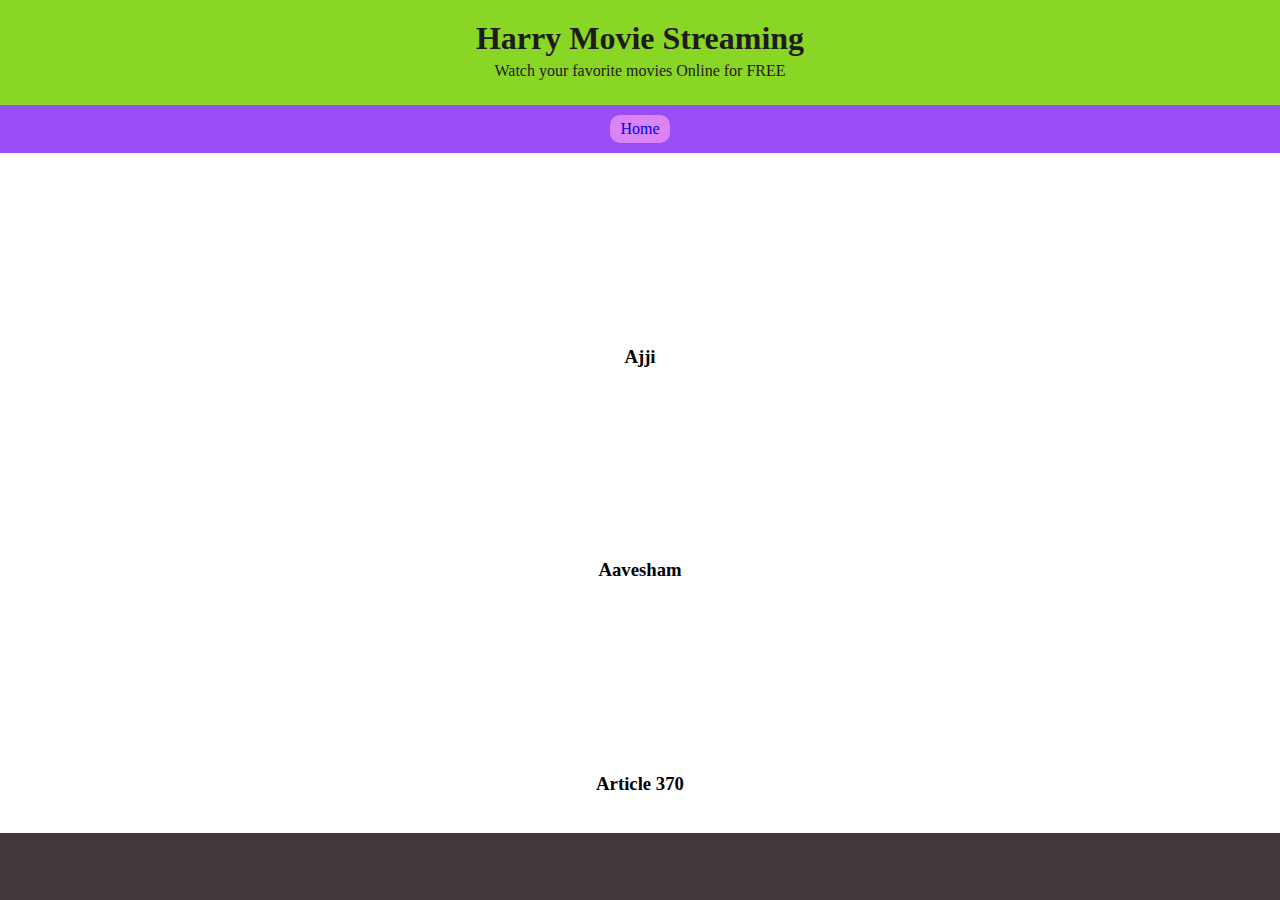
<file: A.html>
<!DOCTYPE html>
<html lang="en">
<head>
    <meta charset="UTF-8">
    <meta name="viewport" content="width=device-width, initial-scale=1.0">
    <title>Movie Streaming Website</title>
    <link rel="Stylesheet" href="Basic.css">
    <script async src="https://pagead2.googlesyndication.com/pagead/js/adsbygoogle.js?client=ca-pub-3216691383054599"
     crossorigin="anonymous"></script>
</head>
<body>
    <div class="header">
        <center><h1>Harry Movie Streaming</h1></center>
        <p>Watch your favorite movies Online for FREE</p>
    </div>
    
    <nav>
        <a href="../index.html">Home</a>
    </nav>
    <center><div class="main-content"  >
        <iframe
         src="https://drive.google.com/file/d/1kuR-LDnCXA41ATEpRV7wm5oUQu6pYJrX/preview"
         frameborder="0" allowfullscreen  
         sandbox="allow-scripts allow-same-origin" ></iframe>
            <h3>Ajji</h3>
        <iframe
         src="https://drive.google.com/file/d/1Aw_NZOqOB6A7zpVvw_PFsvlcU44Lm3F-/preview"
         frameborder="0" allowfullscreen  
         sandbox="allow-scripts allow-same-origin" ></iframe>
            <h3>Aavesham</h3>
        <iframe
         src="https://drive.google.com/file/d/1aJieBxYk_dGawCBl8nUtJbNlCnnogvgZ/preview"
         frameborder="0"allowfullscreen 
         sandbox="allow-scripts allow-same-origin">
            </iframe>
            <h3>Article 370</h3>

    </div></center>   
       
</body>
</html>
</file>
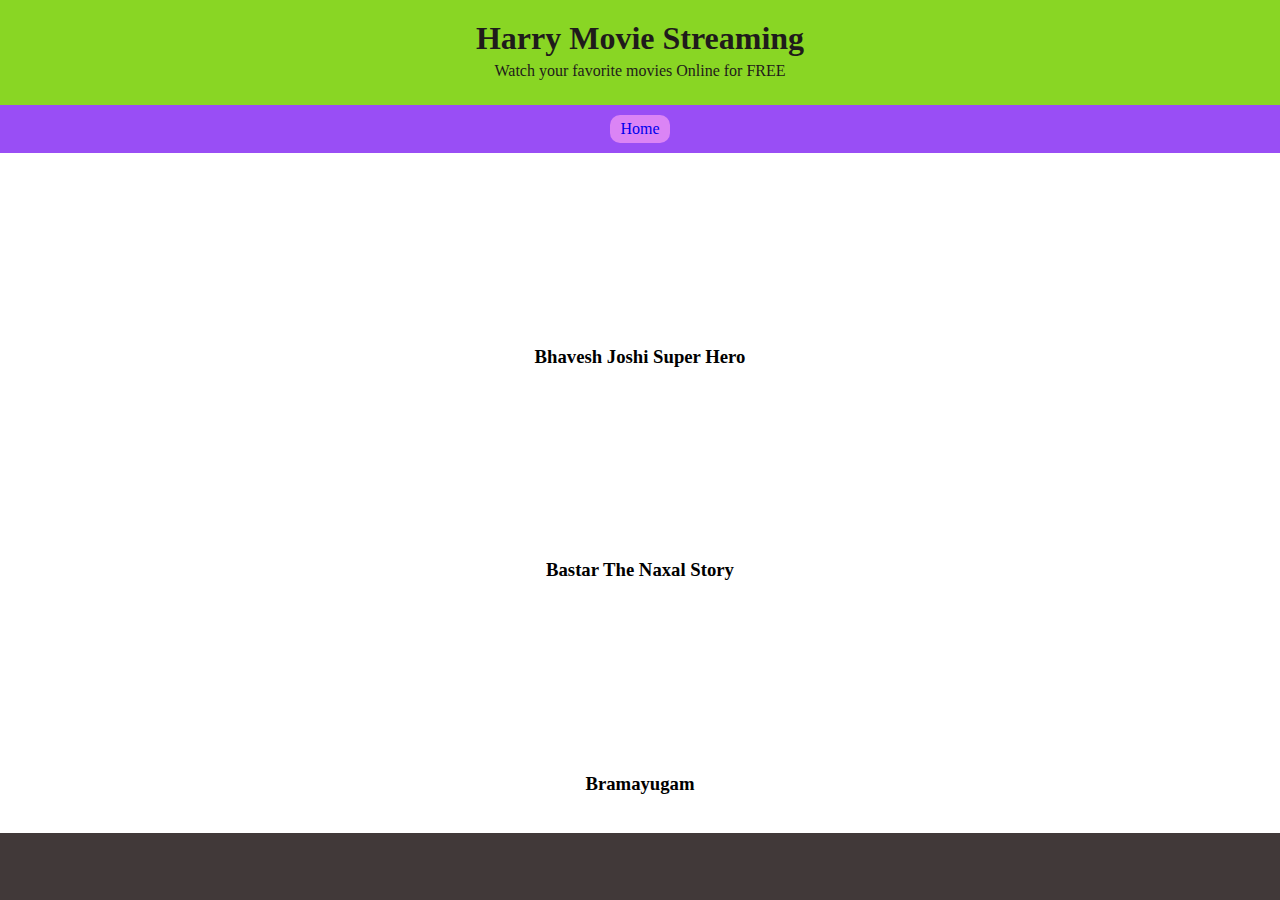
<file: B.html>
<!DOCTYPE html>
<html lang="en">
<head>
    <meta charset="UTF-8">
    <meta name="viewport" content="width=device-width, initial-scale=1.0">
    <title>Movie Streaming Website</title>
    <link rel="Stylesheet" href="Basic.css">
    <script async src="https://pagead2.googlesyndication.com/pagead/js/adsbygoogle.js?client=ca-pub-3216691383054599"
     crossorigin="anonymous"></script>
    
</head>
<body>
    <div class="header">
        <center><h1>Harry Movie Streaming</h1></center>
        <p>Watch your favorite movies Online for FREE</p>
    </div>
    <nav>
        <a href="../index.html">Home</a>
    </nav>
    <center><div class="main-content"  >
        <iframe
  src="https://drive.google.com/file/d/1qyNtOIyStni6lyrmokwu992pN3m7rfeR/preview"
  frameborder="0"
  allowfullscreen sandbox="allow-scripts allow-same-origin" >
    </iframe>
    <h3> Bhavesh Joshi Super Hero</h3>
        <iframe
  src="https://drive.google.com/file/d/1in21ZrLh6MhOBUB47A7VLjGZsWxBKJ_X/preview"
  frameborder="0"
  allowfullscreen sandbox="allow-scripts allow-same-origin" >
    </iframe>
    <h3> Bastar The Naxal Story</h3>
    <iframe
  src="https://drive.google.com/file/d/1MoIFXGEDvwNiIW2sXYuLzgoW18flopUu/preview"
  frameborder="0"
  allowfullscreen sandbox="allow-scripts allow-same-origin" >
    </iframe>
    <h3>Bramayugam</h3>
    
    </div></center>      
</body>
</html>
</file>
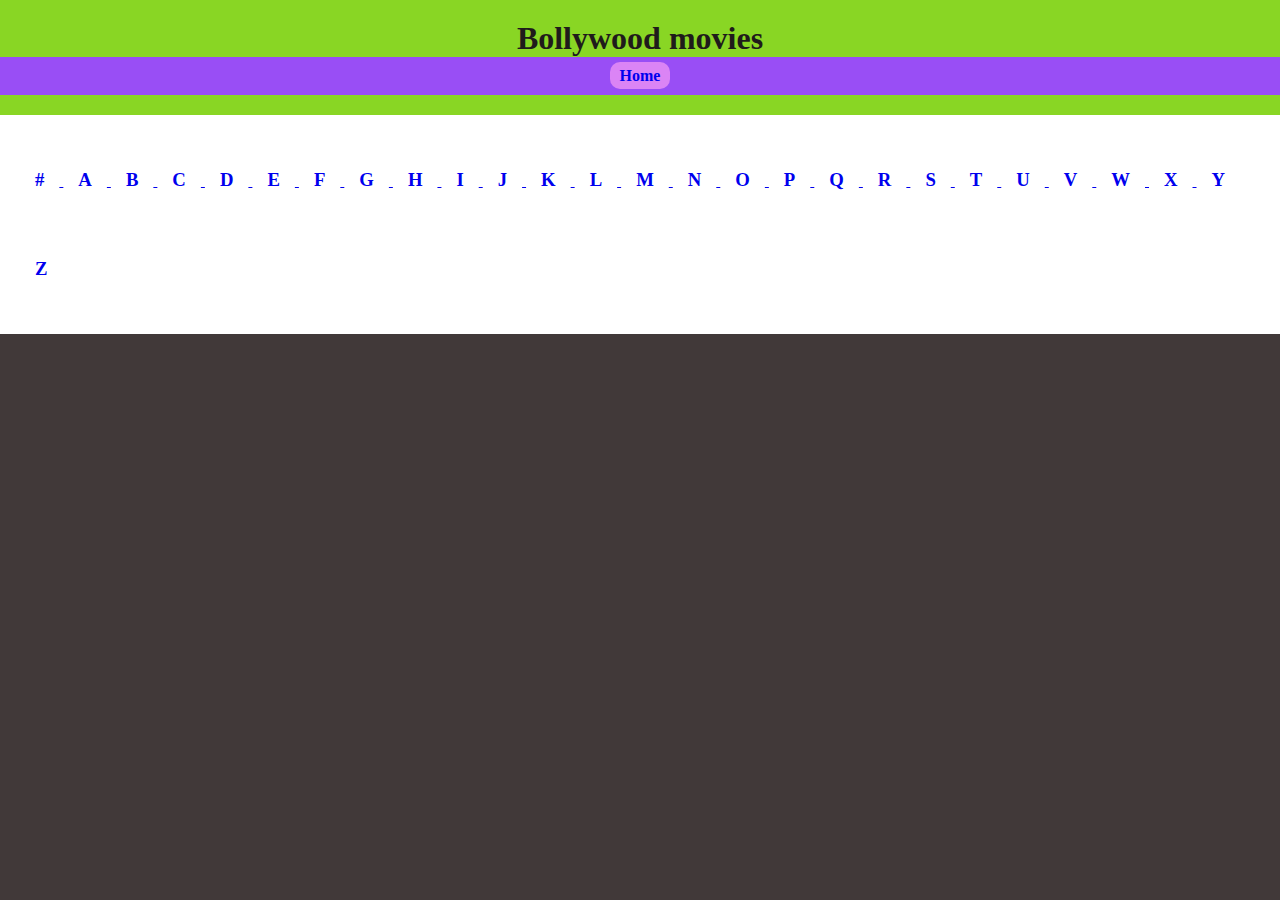
<file: bollywood.html>
<!DOCTYPE html>
<html lang="en">
<head>
    <meta charset="UTF-8">
    <meta name="viewport" content="width=device-width, initial-scale=1.0">
    <title>Movie Streaming Website</title>
    <link rel="Stylesheet" href="Basic.css">
    
<body>
    <div class="header">
        <center><h1>Bollywood movies</h1></center>
        
        
        
        <nav>
            <strong><a href="../index.html">Home</a></strong>
        </nav>
    </div>
    <style>
        .main-content h3 {
            display: inline-block;
            padding: 15px;
        }
    </style>
    <div class="main-content">
        <a href="numbers.html">
        <h3>#</h3>
        <a href="A.html">
        <h3>A</h3>
        <a href="B.html">
        <h3>B</h3>
        <a href="C.html">
        <h3>C</h3>
        <a href="D.html">
        <h3>D</h3>
        <a href="E.html">
        <h3>E</h3>
        <a href="F.html">
        <h3>F</h3>
        <a href="G.html">
        <h3>G</h3>
        <a href="H.html">
        <h3>H</h3>
        <a href="I.html">
        <h3>I</h3>
        <a href="J.html">
        <h3>J</h3>
        <a href="K.html">
        <h3>K</h3>
        <a href="L.html">
        <h3>L</h3>
        <a href="M.html">
        <h3>M</h3>
        <a href="N.html">
        <h3>N</h3>
        <a href="O.html">
        <h3>O</h3>
        <a href="P.html">
        <h3>P</h3>
        <a href="Q.html">
        <h3>Q</h3>
        <a href="R.html">
        <h3>R</h3>
        <a href="S.html">
        <h3>S</h3>
        <a href="T.html">
        <h3>T</h3>
        <a href="U.html">
        <h3>U</h3>
        <a href="V.html">
        <h3>V</h3>
        <a href="W.html">
        <h3>W</h3>
        <a href="X.html">
        <h3>X</h3>
        <a href="Y.html">
        <h3>Y</h3>
        <a href="Z.html">
        <h3>Z</h3>
    </div>
</body>
</html>
</file>
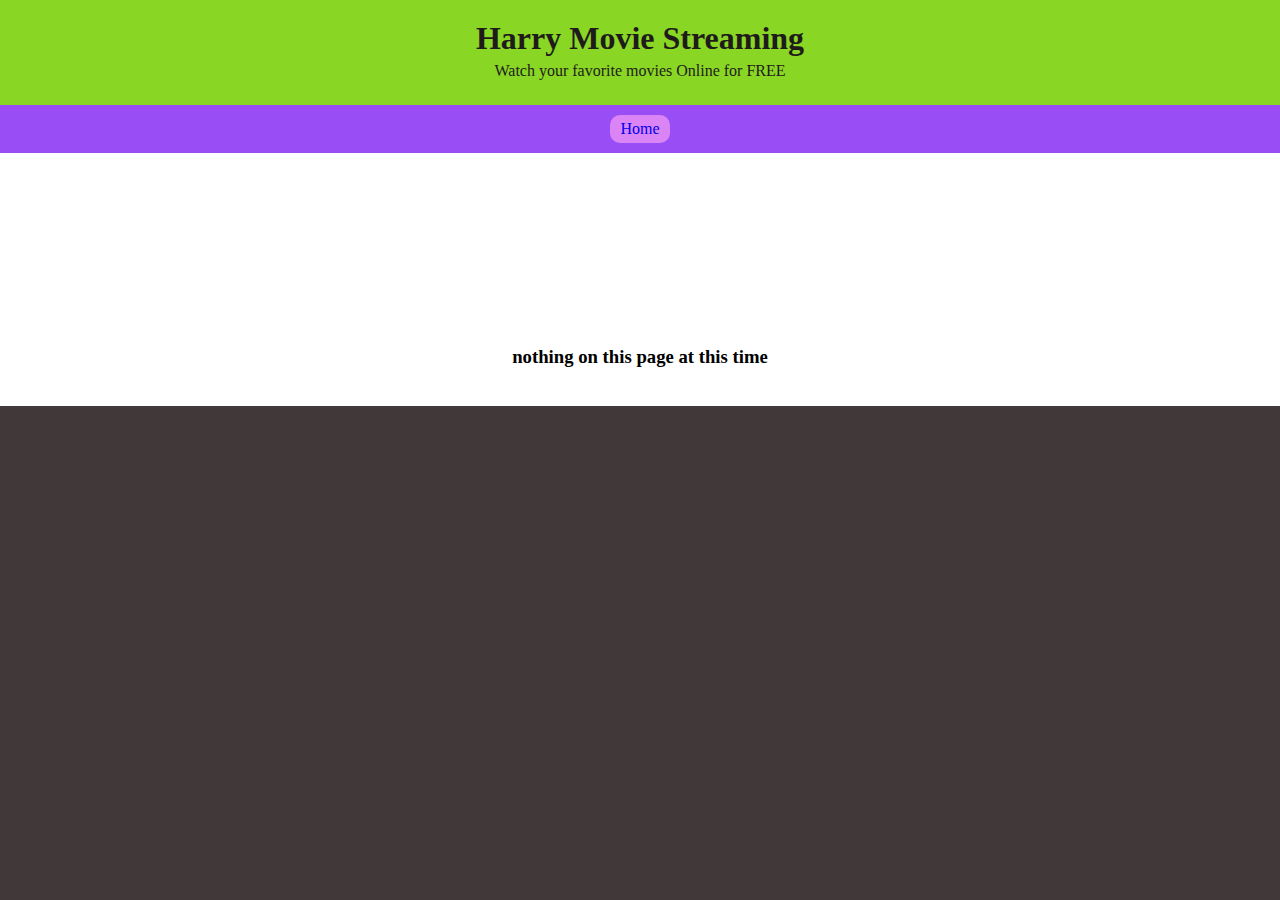
<file: C.html>
<!DOCTYPE html>
<html lang="en">
<head>
    <meta charset="UTF-8">
    <meta name="viewport" content="width=device-width, initial-scale=1.0">
    <title>Movie Streaming Website</title>
    <link rel="Stylesheet" href="Basic.css">
    <script async src="https://pagead2.googlesyndication.com/pagead/js/adsbygoogle.js?client=ca-pub-3216691383054599"
     crossorigin="anonymous"></script>
    
</head>
<body>
    <div class="header">
        <center><h1>Harry Movie Streaming</h1></center>
        <p>Watch your favorite movies Online for FREE</p>
    </div>
    <nav>
        <a href="../index.html">Home</a>
    </nav>
    <center><div class="main-content"  >
    <iframe
  src=""
  frameborder="0"
  allowfullscreen >
    </iframe>
    <h3>nothing on this page at this time</h3>
    </div></center>      
</body>
</html>
</file>
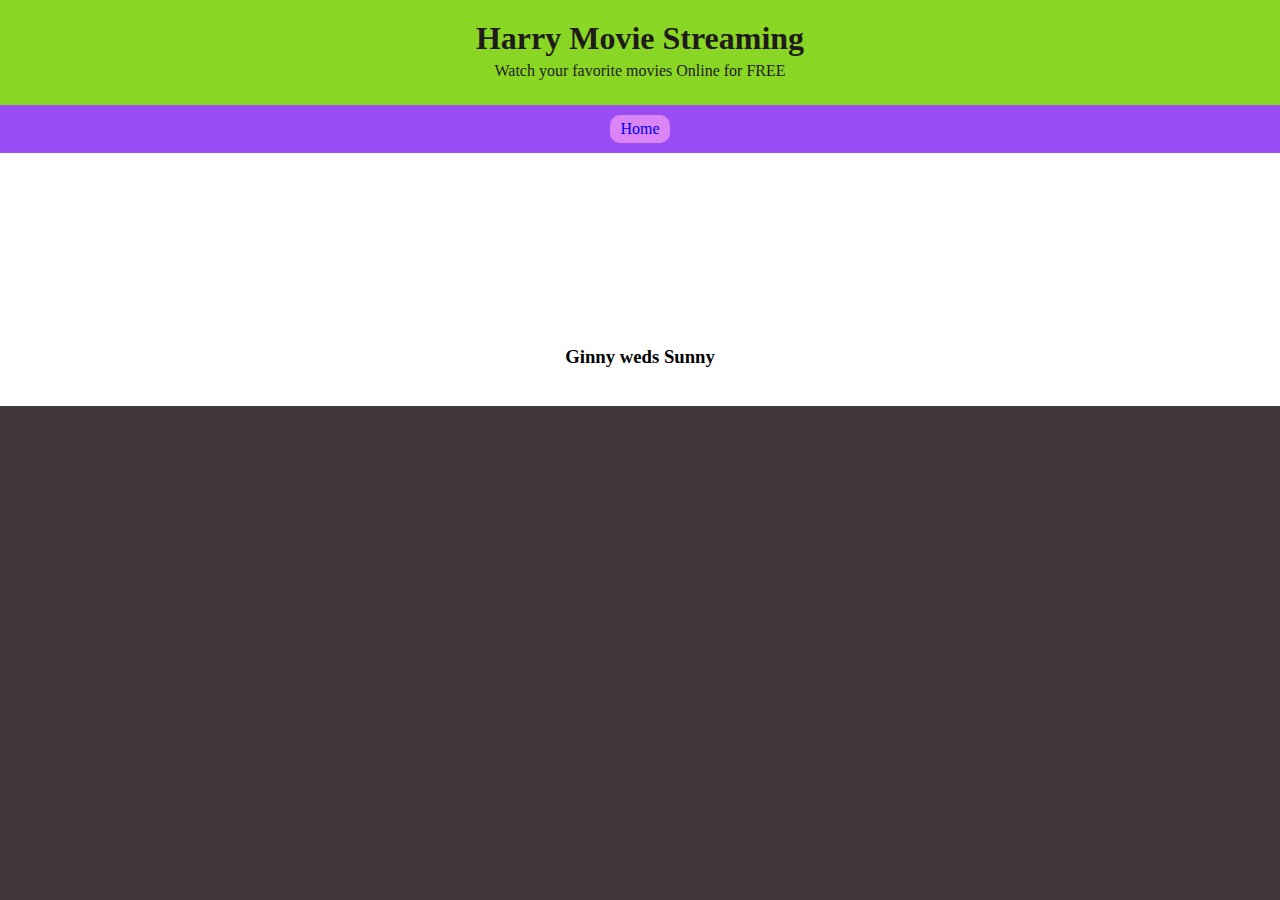
<file: G.html>
<!DOCTYPE html>
<html lang="en">
<head>
    <meta charset="UTF-8">
    <meta name="viewport" content="width=device-width, initial-scale=1.0">
    <title>Movie Streaming Website</title>
    <link rel="Stylesheet" href="Basic.css">
    <script async src="https://pagead2.googlesyndication.com/pagead/js/adsbygoogle.js?client=ca-pub-3216691383054599"
     crossorigin="anonymous"></script>
    
</head>
<body>
    <div class="header">
        <center><h1>Harry Movie Streaming</h1></center>
        <p>Watch your favorite movies Online for FREE</p>
    </div>
    <nav>
        <a href="../index.html">Home</a>
    </nav>
    <center><div class="main-content"  >
    <iframe
  src="https://drive.google.com/file/d/1VowBjwin3glMYMLLR85-qyvIzpG6RRrH/preview"
  frameborder="0"
  allowfullscreen sandbox="allow-scripts allow-same-origin">
    </iframe>
    <h3>Ginny weds Sunny</h3>
    </div></center>      
</body>
</html>
</file>
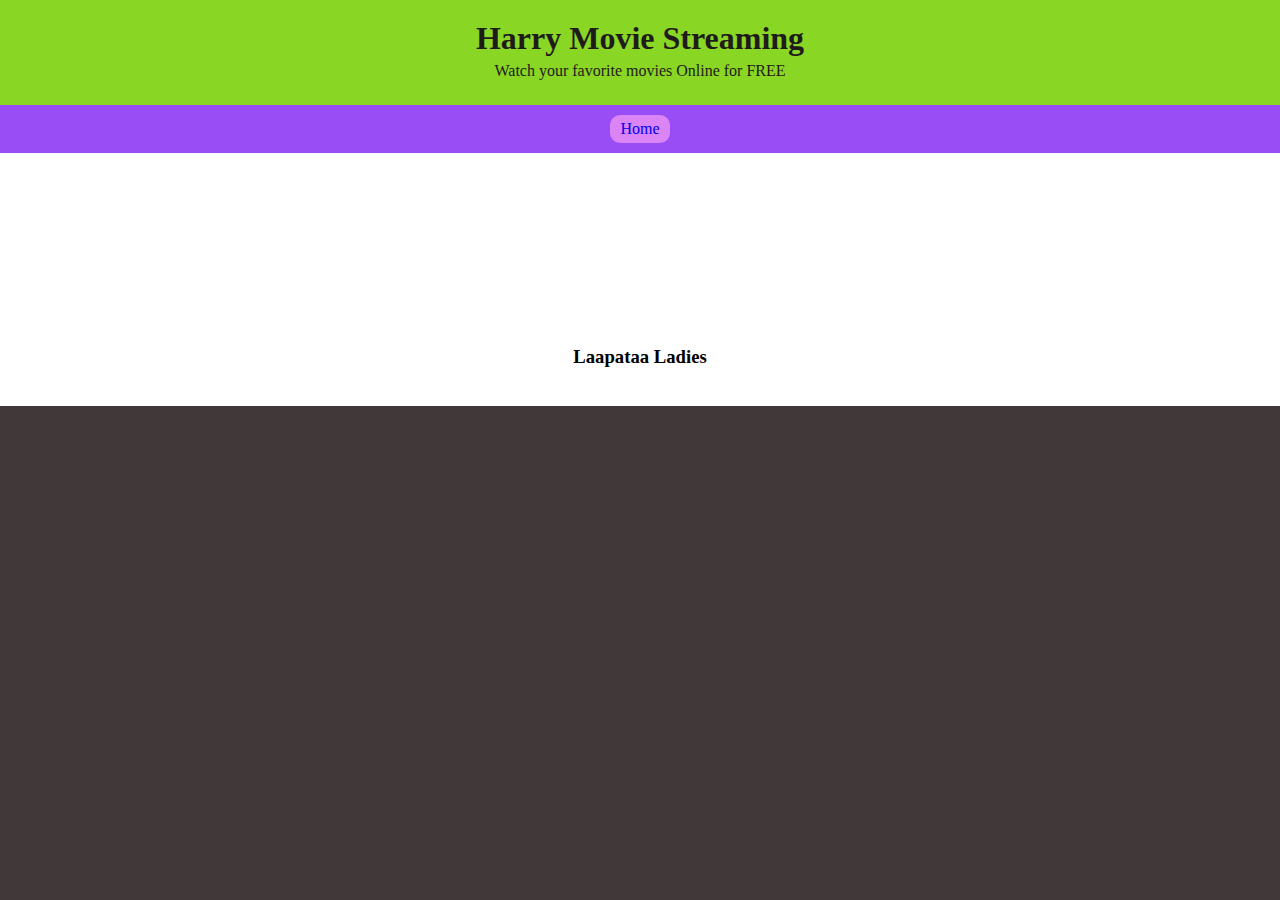
<file: L.html>
<!DOCTYPE html>
<html lang="en">
<head>
    <meta charset="UTF-8">
    <meta name="viewport" content="width=device-width, initial-scale=1.0">
    <title>Movie Streaming Website</title>
    <link rel="Stylesheet" href="Basic.css">
    <script async src="https://pagead2.googlesyndication.com/pagead/js/adsbygoogle.js?client=ca-pub-3216691383054599"
     crossorigin="anonymous"></script>
    
</head>
<body>
    <div class="header">
        <center><h1>Harry Movie Streaming</h1></center>
        <p>Watch your favorite movies Online for FREE</p>
    </div>
    <nav>
        <a href="../index.html">Home</a>
    </nav>
    <center><div class="main-content"  >
    </iframe>
    <iframe src="https://drive.google.com/file/d/1_0zuFp3kz4u8CE9x3zhVFKINEboeZ7RE/preview" frameborder="0" allowfullscreen sandbox="allow-scripts allow-same-origin">
    </iframe>
    <h3>Laapataa Ladies</h3>
    </div></center>      
</body>
</html>
</file>
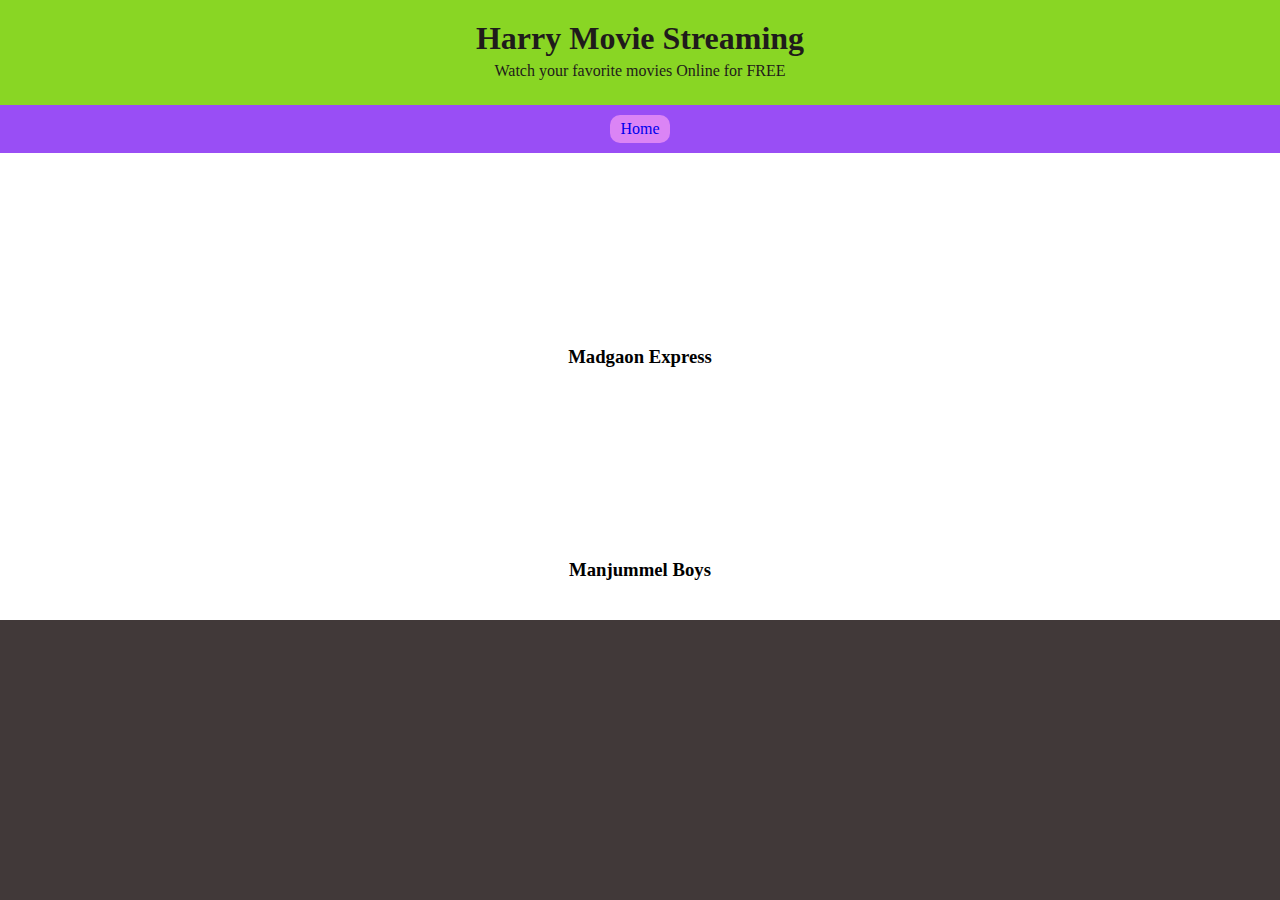
<file: M.html>
<!DOCTYPE html>
<html lang="en">
<head>
    <meta charset="UTF-8">
    <meta name="viewport" content="width=device-width, initial-scale=1.0">
    <title>Movie Streaming Website</title>
    <link rel="Stylesheet" href="Basic.css">
    <script async src="https://pagead2.googlesyndication.com/pagead/js/adsbygoogle.js?client=ca-pub-3216691383054599"
     crossorigin="anonymous"></script>
    
</head>
<body>
    <div class="header">
        <center><h1>Harry Movie Streaming</h1></center>
        <p>Watch your favorite movies Online for FREE</p>
    </div>
    <nav>
        <a href="../index.html">Home</a>
    </nav>
    <center><div class="main-content"  >
    <iframe src="https://drive.google.com/file/d/1WA81vCO-VNv5k5nF42CBJhbt7QFlGnCs/preview" frameborder="0" allowfullscreen sandbox="allow-scripts allow-same-origin">
    </iframe>
    <h3>Madgaon Express</h3>
    <iframe src="https://drive.google.com/file/d/1NJsLiYbF-QSmYm9_kfBZppMBJaf9Qkmc/preview" frameborder="0" allowfullscreen sandbox="allow-scripts allow-same-origin">
    </iframe>
    <h3>Manjummel Boys</h3>
    </div></center>      
</body>
</html>
</file>
<file: Basic.css>
/* Basic.css */
body {
    font-family: Georgia, 'Times New Roman', Times, serif;
    background-color: #413939;
    margin: 0;
    padding: 0;
}

.header {
    background-color: #89d624;
    color: rgb(31, 27, 27);
    padding: 20px 0;
    text-align: center;
}

.header h1 {
    margin: 0;
}

.header p {
    margin: 0;
    padding: 5px 0;
}

nav {
    background-color: #994ef5;
    display: flex;
    justify-content: space-around;
    padding: 10px;
}

nav a {
    border-radius: 10px;
    padding: 5px 10px;
    background-color: #db84f5;
    border: none;
    text-decoration: none;
}

nav a:hover {
    background-color: #f0f0f0;
}
.main-content {
    padding: 20px;
    background-color: rgb(255, 255, 255);
}
</file>
